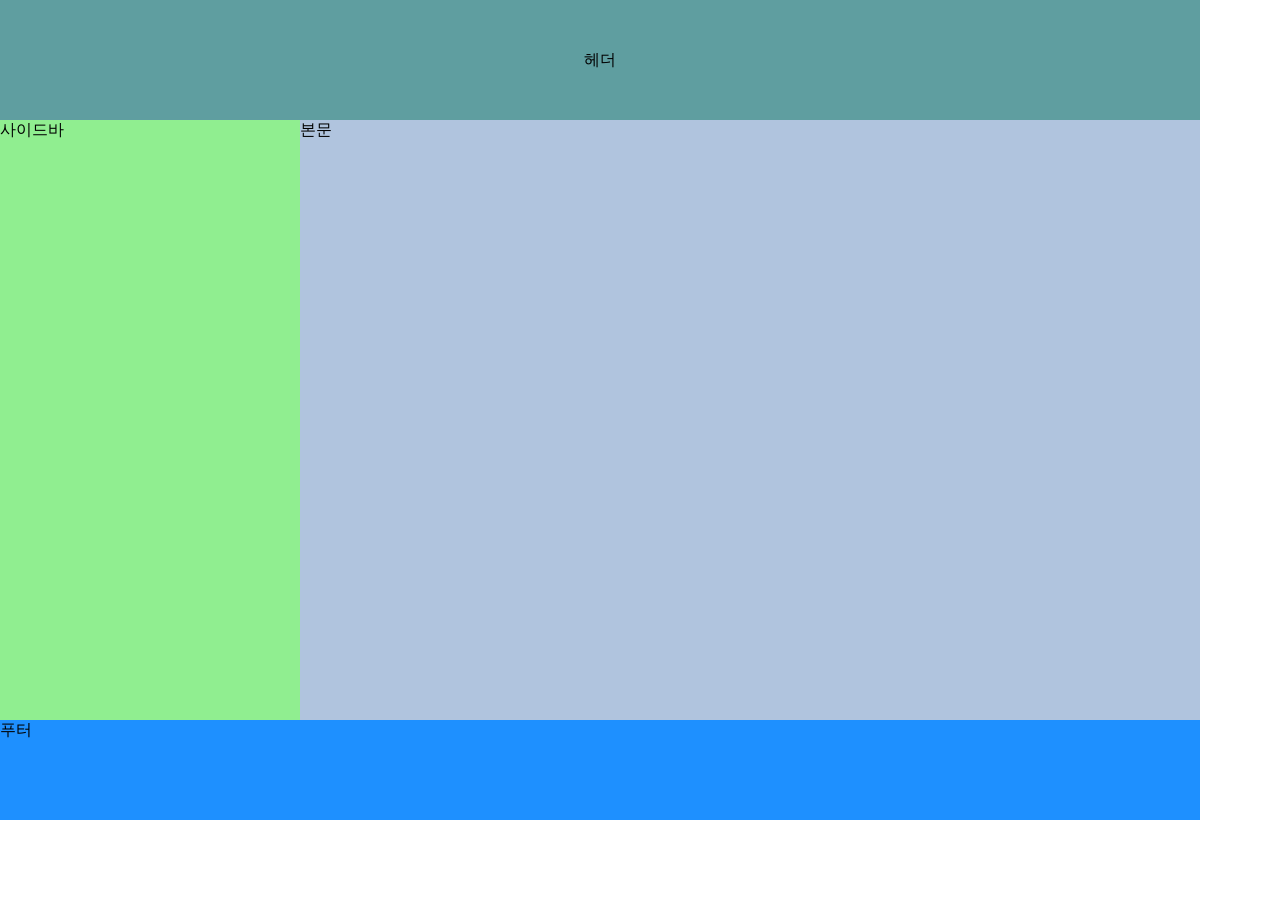
<file: index.html>
<!doctype html>
<html lang="ko">
  <head>
    <meta charset="UTF-8" />
    <meta name="viewport" content="width=device-width, initial-scale=1.0" />
    <title>layout 연습 1</title>
    <link rel="stylesheet" href="css/main.css">
  </head>
  <body>
    <!-- 전체 영역 -->
    <div id="wrap">
      <!-- 헤더 -->
       <header>헤더</header>
      <!-- 메인 -->
       <main>
        <!-- 사이드 바 -->
         <div class="side-bar">사이드바</div>
         <!-- 오른쪽 본문 -->
          <div class="main-container">본문</div>
       </main>
      <!-- 푸터 -->
       <footer>푸터</footer>
    </div>
  </body>
</html>
</file>
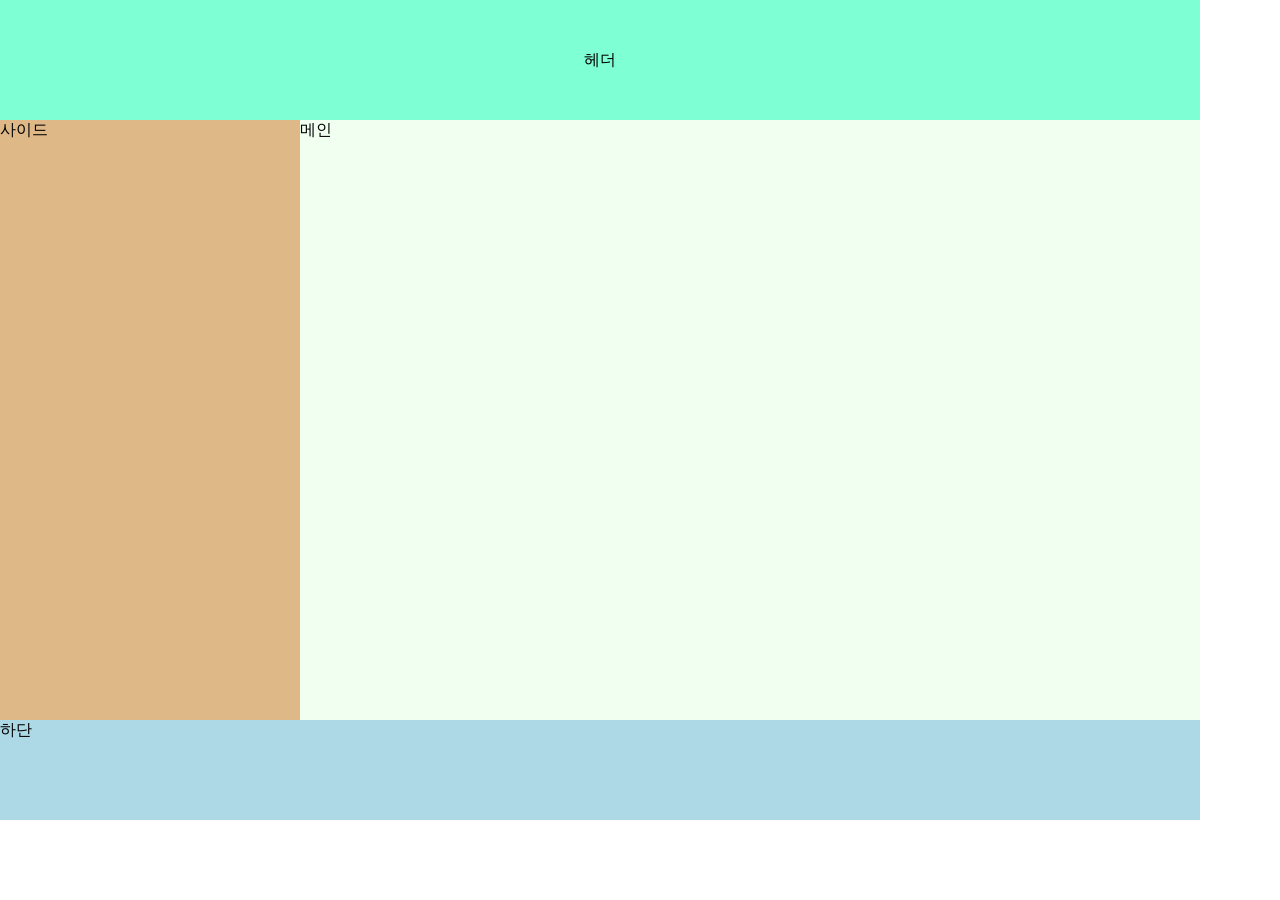
<file: layout_ex.html>
<!doctype html>
<html lang="ko">
  <head>
    <meta charset="UTF-8" />
    <meta name="viewport" content="width=device-width, initial-scale=1.0" />
    <title>레이아웃 연습</title>
    <link rel="stylesheet" href="css/layout_ex.css" />
  </head>
  <body>
    <!-- 전체 -->
    <div id="wrap">
        <!-- 헤더 -->
         <header>헤더</header>
      <!-- 메인 -->
      <main>
        <!-- 사이드바 -->
        <div class="side-bar">사이드</div>
        <!-- 오른쪽 메인 -->
        <div class="main-container">메인</div>
      </main>
      <!-- 하단 -->
       <footer>하단</footer>
    </div>
  </body>
</html>
</file>
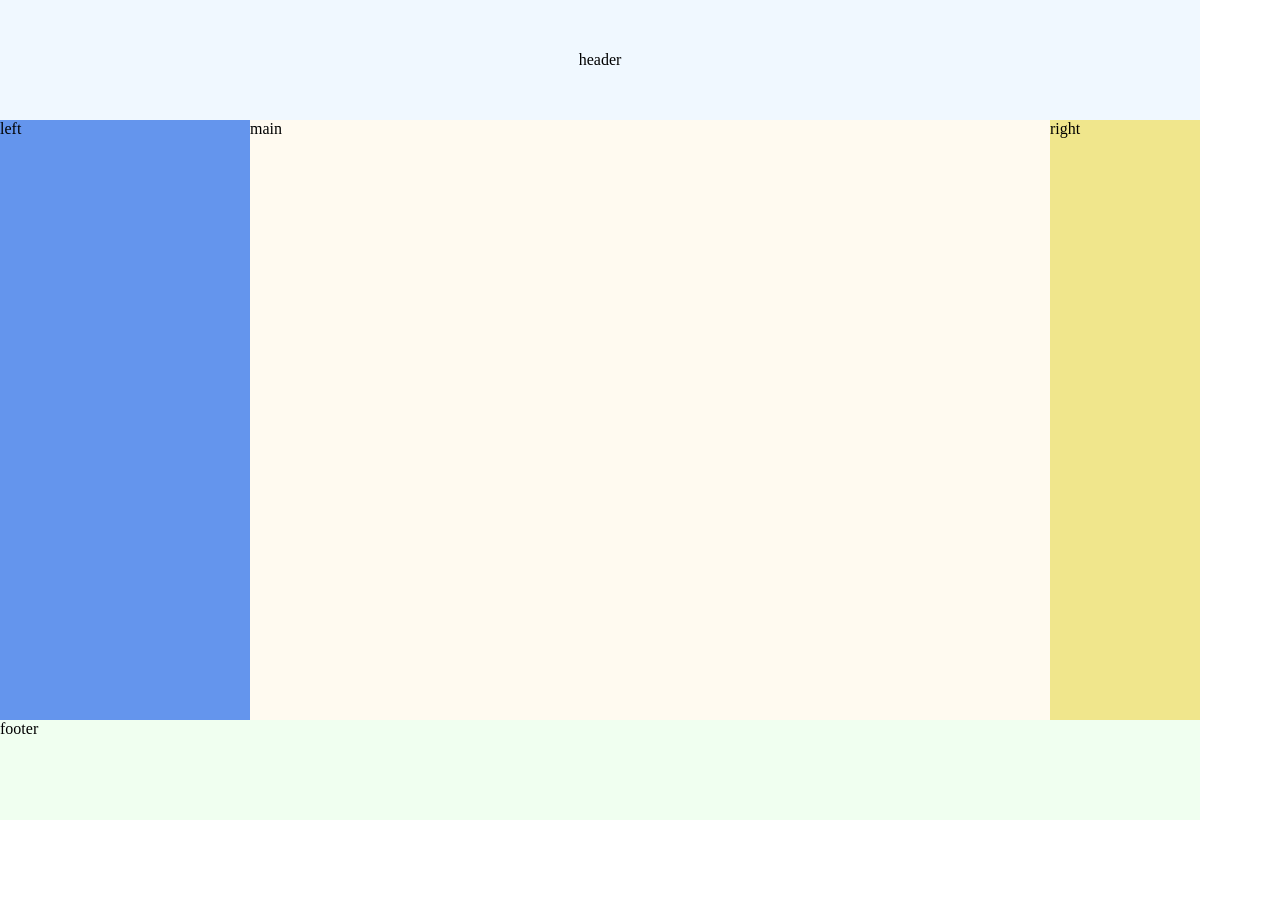
<file: layout_ex2.html>
<!doctype html>
<html lang="ko">
  <head>
    <meta charset="UTF-8" />
    <meta name="viewport" content="width=device-width, initial-scale=1.0" />
    <title>ex2</title>
    <link rel="stylesheet" href="css/layout_ex2.css" />
  </head>
  <body>
    <!-- 전체 -->
    <div id="wrap">
      <!-- 헤더 -->
      <header>header</header>
      <!-- main -->
      <main>
        <!-- left side bar -->
        <div class="left-side">left</div>
        <!-- main content -->
        <div class="main-content">main</div>
        <!-- right side bar -->
        <div class="right-side">right</div>
      </main>
      <!-- footer -->
      <footer>footer</footer>
    </div>
  </body>
</html>
</file>
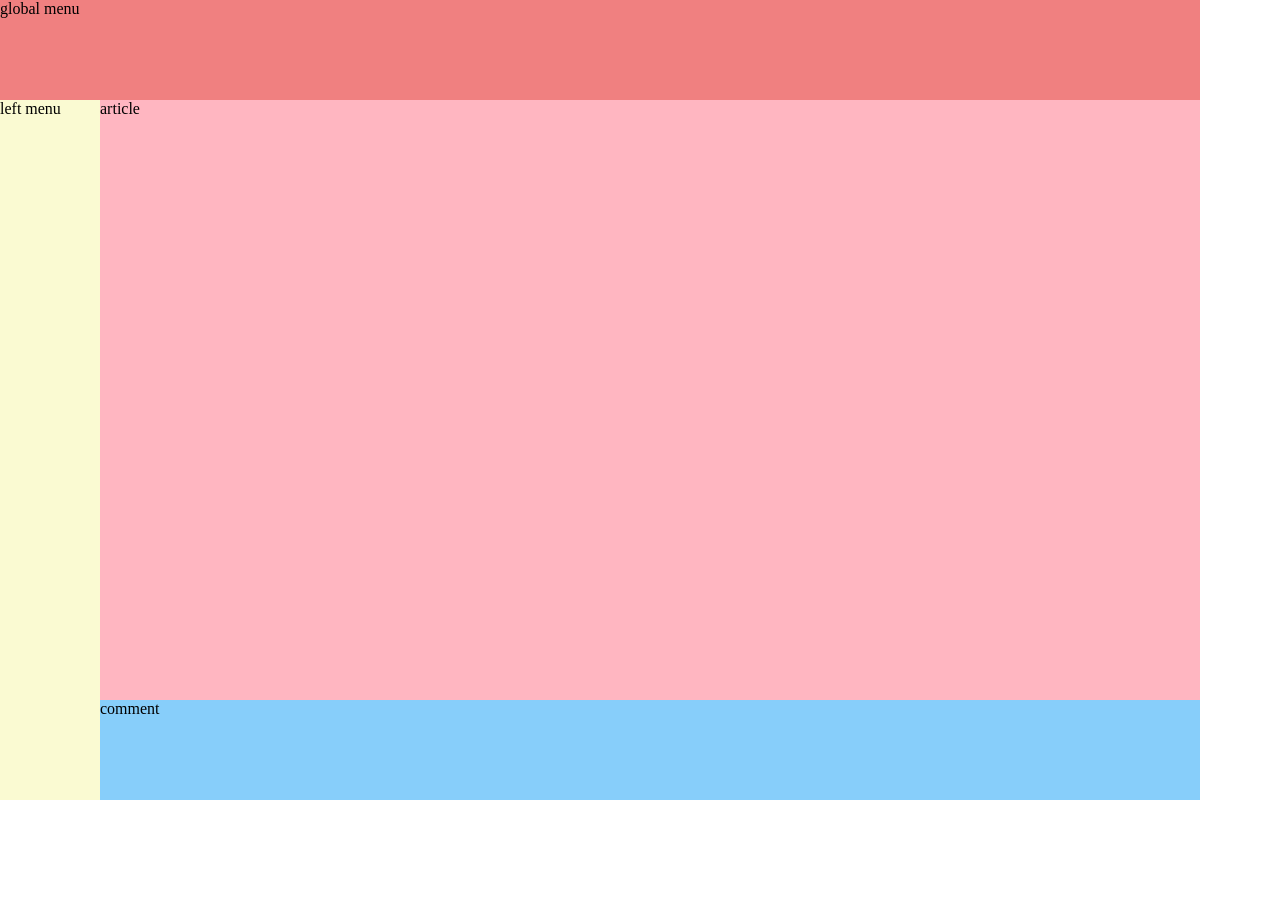
<file: layout_ex3.html>
<!doctype html>
<html lang="ko">
  <head>
    <meta charset="UTF-8" />
    <meta name="viewport" content="width=device-width, initial-scale=1.0" />
    <title>ex3</title>
    <link rel="stylesheet" href="css/layout_ex3.css" />
  </head>
  <body>
    <!-- 전체 -->
    <div id="wrap">
      <!-- 헤더 -->
      <header>global menu</header>
      <!-- 메인 -->
      <main>
        <!-- left menu -->
        <div class="left-menu">left menu</div>
        <div class="container">
          <!-- article -->
          <div class="article">article</div>
          <!-- comment -->
          <div class="comment">comment</div>
        </div>
      </main>
    </div>
  </body>
</html>
</file>
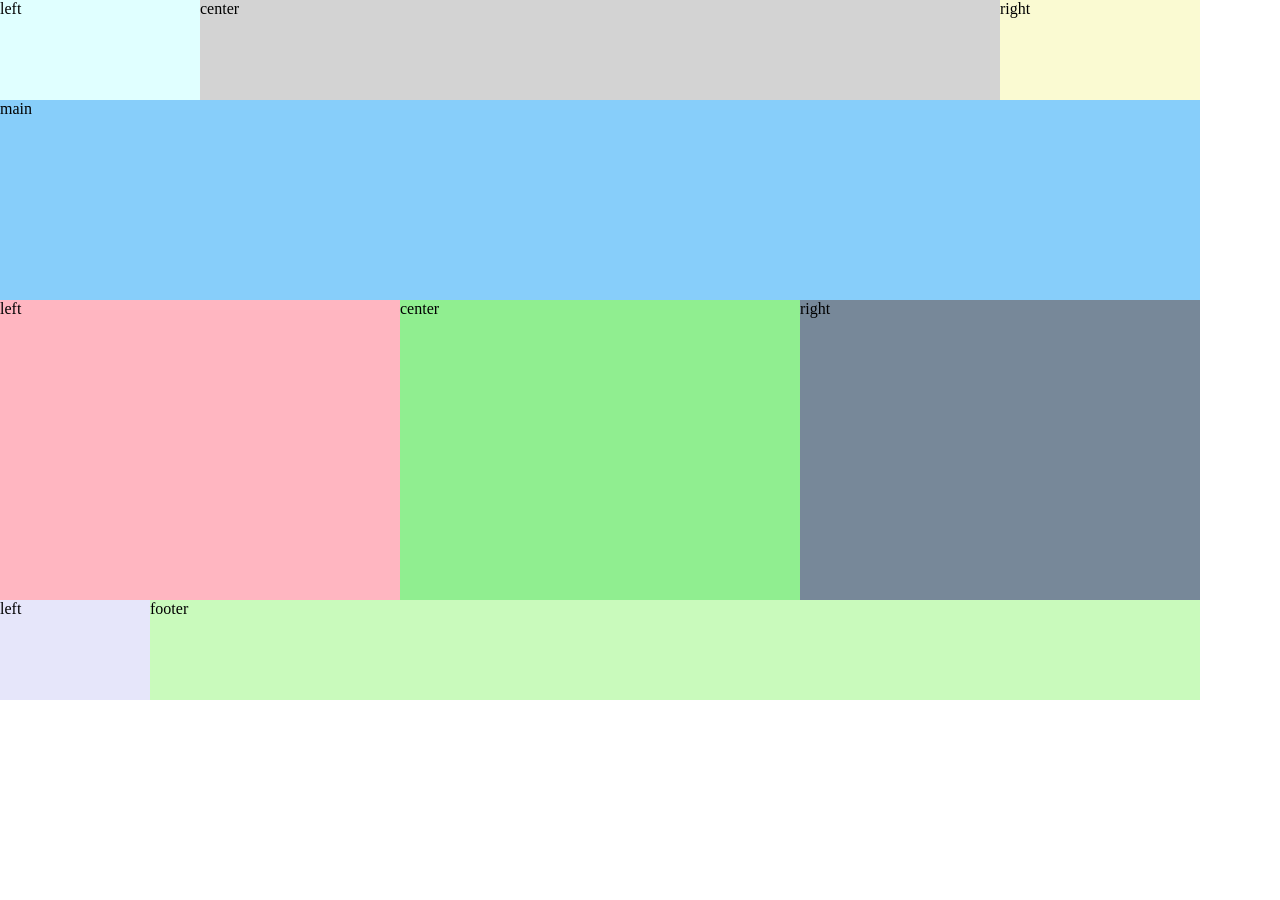
<file: layout_ex4.html>
<!DOCTYPE html>
<html lang="ko">
<head>
    <meta charset="UTF-8">
    <meta name="viewport" content="width=device-width, initial-scale=1.0">
    <title>ex4</title>
    <link rel="stylesheet" href="css/layout_ex4.css">
</head>
<body>
    <!-- 전체 -->
     <div id="wrap">
        <!-- 헤더 -->
         <header>
            <div class="left-header">left</div>
            <div class="center-header">center</div>
            <div class="right-header">right</div>
         </header>
         <!-- 메인 -->
          <main>
            <div class="main-content">main</div>
            <div class="main-bottom">
                <p class="one">left</p>
                <p class="two">center</p>
                <p class="three">right</p>
            </div>
          </main>
          <!-- 푸터 -->
           <footer>
            <div class="left-footer">left</div>
            <div class="footer">footer</div>
           </footer>
     </div>
</body>
</html>
</file>
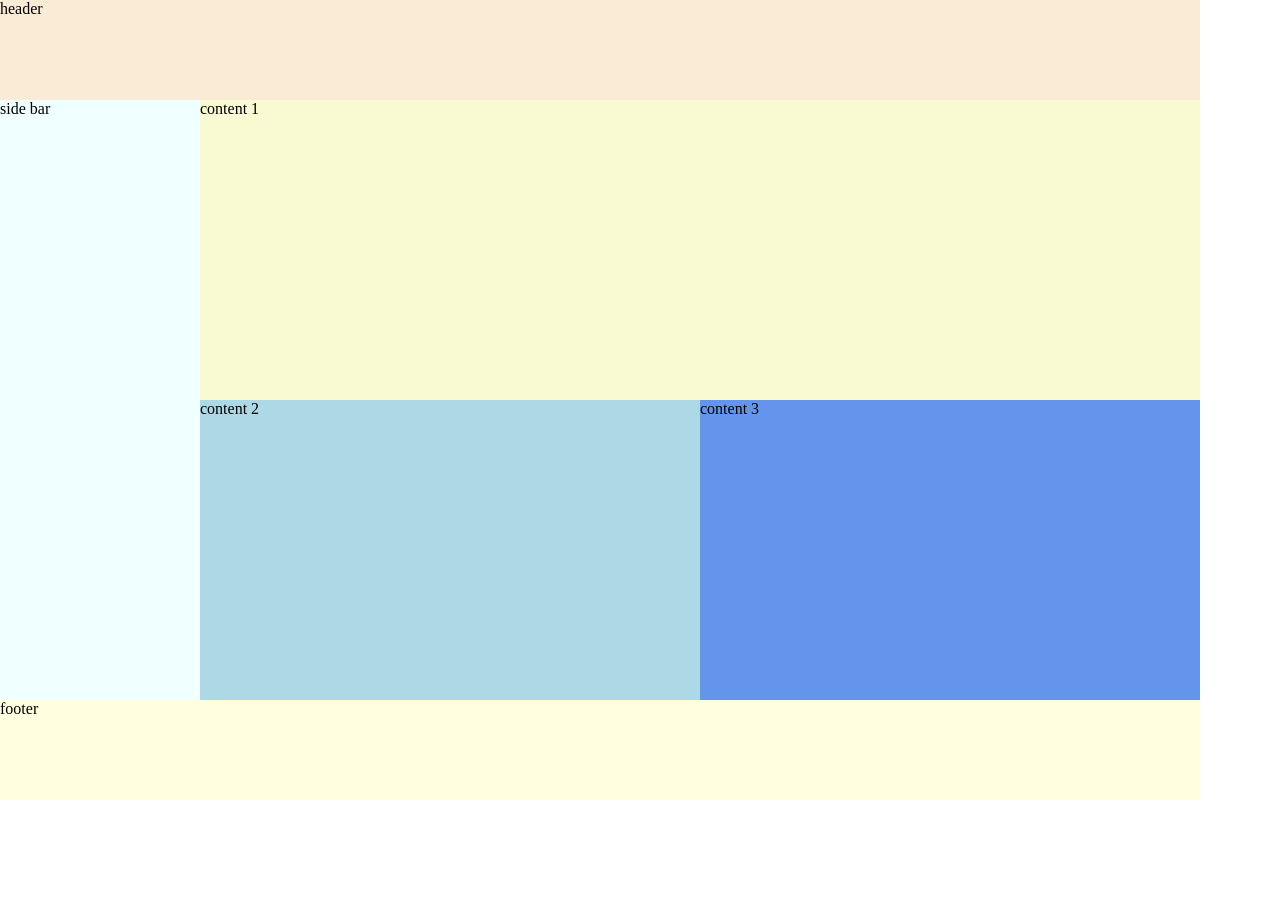
<file: layout_ex5.html>
<!doctype html>
<html lang="ko">
  <head>
    <meta charset="UTF-8" />
    <meta name="viewport" content="width=device-width, initial-scale=1.0" />
    <title>ex5</title>
    <link rel="stylesheet" href="css/layout_ex5.css" />
  </head>
  <body>
    <!-- 전체 -->
    <div id="wrap">
      <!-- 헤더 -->
      <header>header</header>
      <!-- 메인 -->
      <main>
        <!-- 사이드바 -->
        <div class="side-bar">side bar</div>
        <div class="content">
          <!-- content 영역 -->
          <div class="main-content1">content 1</div>
          <!-- content 영역 아래 -->
          <div class="content-bottom">
            <div class="main-content2">content 2</div>
            <div class="main-content3">content 3</div>
          </div>
        </div>
      </main>
      <!-- 푸터 -->
      <footer>footer</footer>
    </div>
  </body>
</html>
</file>
<file: css/main.css>
*{
    margin: 0;
    padding: 0;
    box-sizing: border-box;
}
a{
    text-decoration: none;
    color: #333;
}
ul, li{
    list-style: none;
}
/* 전체 영역 */
#wrap{
    width: 1200px;
    height: 820px;
    background-color: aliceblue;
}
/* 상단 */
header{
    height: 120px;
    text-align: center;
    /* 글자 높이값 설정하면 중앙으로 넣을 수 있음 */
    line-height: 120px; 
    background-color: cadetblue;
}
/* 본문 */
main{
    width: 100%;
    height: 600px;
    display: flex;
    background-color: lavender;
}
/* 사이드 바 */
.side-bar{
    width: 300px;
    height: 100%;
    background-color: lightgreen;
}
/* 오른쪽 본문 */
.main-container{
    width: 900px;
    height: 100%;
    background-color: lightsteelblue;
}
/* 하단 */
footer{
    width: 100%;
    height: 100px;
    background-color: dodgerblue;
}
</file>
<file: css/layout_ex.css>
*{
    margin: 0;
    padding: 0;
    box-sizing: border-box;
}
a{
    text-decoration: none;
    color: #333;
}
ul, li{
    list-style: none;
}
/* 전체 */
#wrap{
    width: 1200px;
    height: 820px;
    background-color: aliceblue;
}
/* 헤더 */
header{
    width: 100%;
    height: 120px;
    text-align: center;
    line-height: 120px;
    background-color: aquamarine;
}
/* 메인 */
main{
    width: 100%;
    height: 600px;
    display: flex;
    background-color: bisque;
}
/* 사이드바 */
.side-bar{
    width: 300px;
    height: 100%;
    background-color: burlywood;
}
/* 오른쪽 메인 */
.main-container{
    width: 900px;
    height: 100%;
    background-color: honeydew;
}
/* 하단 */
footer{
    width: 100%;
    height: 100px;
    background-color: lightblue;
}
</file>
<file: css/layout_ex2.css>
*{
    margin: 0;
    padding: 0;
    box-sizing: border-box;
}
a{
    text-decoration: none;
    color: #333;
}
ul, li{
    list-style: none;
}
/* 전체 */
#wrap{
    width: 1200px;
    height: 820px;
    background-color: azure;
}
/* header */
header{
    width: 100%;
    height: 120px;
    text-align: center;
    line-height: 120px;
    background-color: aliceblue;
}
/* main */
main{
    width: 100%;
    height: 600px;
    display: flex;
    background-color: antiquewhite;
}
/* left side bar */
.left-side{
    width: 250px;
    height: 100%;
    background-color: cornflowerblue;
}
/* main content */
.main-content{
    width: 800px;
    height: 100%;
    background-color: floralwhite;
}
/* right side bar */
.right-side{
    width: 150px;
    height: 100%;
    background-color: khaki;
}
/* footer */
footer{
    width: 100%;
    height: 100px;
    background-color: honeydew;
}
</file>
<file: css/layout_ex3.css>
*{
    margin: 0;
    padding: 0;
    box-sizing: border-box;
}
a{
    text-decoration: none;
    color: #333;
}
ul, li{
    list-style: none;
}
/* 전체 */
#wrap{
    width: 1200px;
    height: 800px;
    background-color: lightblue;
}
/* 헤더 */
header{
    width: 100%;
    height: 100px;
    background-color: lightcoral;
}
/* 메인 */
main{
    width: 100%;
    height: 700px;
    display: flex;
    background-color: lightcyan;
}
.left-menu{
    width: 100px;
    height: 100%;
    background-color: lightgoldenrodyellow;
}
.article{
    width: 1100px;
    height: 600px;
    background-color: lightpink;
}
.comment{
    width: 1100px;
    height: 100px;
    background-color: lightskyblue;
}
</file>
<file: css/layout_ex4.css>
*{
    margin: 0;
    padding: 0;
    box-sizing: border-box;
}
a{
    text-decoration: none;
    color: #333;
}
ul, li{
    list-style: none;
}
/* 전체 */
#wrap{
    width: 1200px;
    height: 700px;
    background-color: lightblue;
}
/* 헤더 */
header{
    width: 100%;
    height: 100px;
    display: flex;
    background-color: lightcoral;
}
.left-header{
    width: 200px;
    height: 100%;
    background-color: lightcyan;
}
.center-header{
    width: 800px;
    height: 100%;
    background-color: lightgray;
}
.right-header{
    width: 200px;
    height: 100%;
    background-color: lightgoldenrodyellow;
}
/* 메인 */
main{
    width: 100%;
    height: 500px;
    background-color: lightpink;
}
.main-content{
    width: 100%;
    height: 200px;
    background-color: lightskyblue;
}
.main-bottom{
    width: 100%;
    height: 300px;
    display: flex;
    background-color: lightyellow;
}
.main-bottom p{
    width: 400px;
    height: 100%;
    /* background-color: lightsteelblue; */
}
.one{
    background-color: lightpink;
}
.two{
    background-color: lightgreen;
}
.three{
    background-color: lightslategray;
}
/* 푸터 */
footer{
    width: 100%;
    height: 100px;
    display: flex;
    background-color: lightgoldenrodyellow;
}
.left-footer{
    width: 150px;
    height: 100%;
    background-color: lavender;
}
.footer{
    width: 1050px;
    height: 100%;
    background-color: rgb(201, 250, 188);
}
</file>
<file: css/layout_ex5.css>
*{
    margin: 0;
    padding: 0;
    box-sizing: border-box;
}
a{
    text-decoration: none;
    color: #333;
}
ul, li{
    list-style: none;
}
/* 전체 */
#wrap{
    width: 1200px;
    height: 800px;
    background-color: aliceblue;
}
/* 헤더 */
header{
    width: 100%;
    height: 100px;
    background-color: antiquewhite;
}
/* 메인 */
main{
    width: 100%;
    height: 600px;
    background-color: aquamarine;
    display: flex;
}
.side-bar{
    width: 200px;
    height: 100%;
    background-color: azure;
}
.content{
    width: 1000px;
    height: 600px;
    /* display: flex; */
    background-color: lightpink;
}
.main-content1{
    width: 1000px;
    height: 300px;
    background-color: lightgoldenrodyellow;
}
.content-bottom{
    width: 100%;
    height: 300px;
    display: flex;
    background-color: lightskyblue;
}
.main-content2{
    width: 500px;
    height: 100%;
    background-color: lightblue;
}
.main-content3{
    width: 500px;
    height: 100%;
    background-color: cornflowerblue;
}
/* 푸터 */
footer{
    width: 100%;
    height: 100px;
    background-color: lightyellow;
}
</file>
